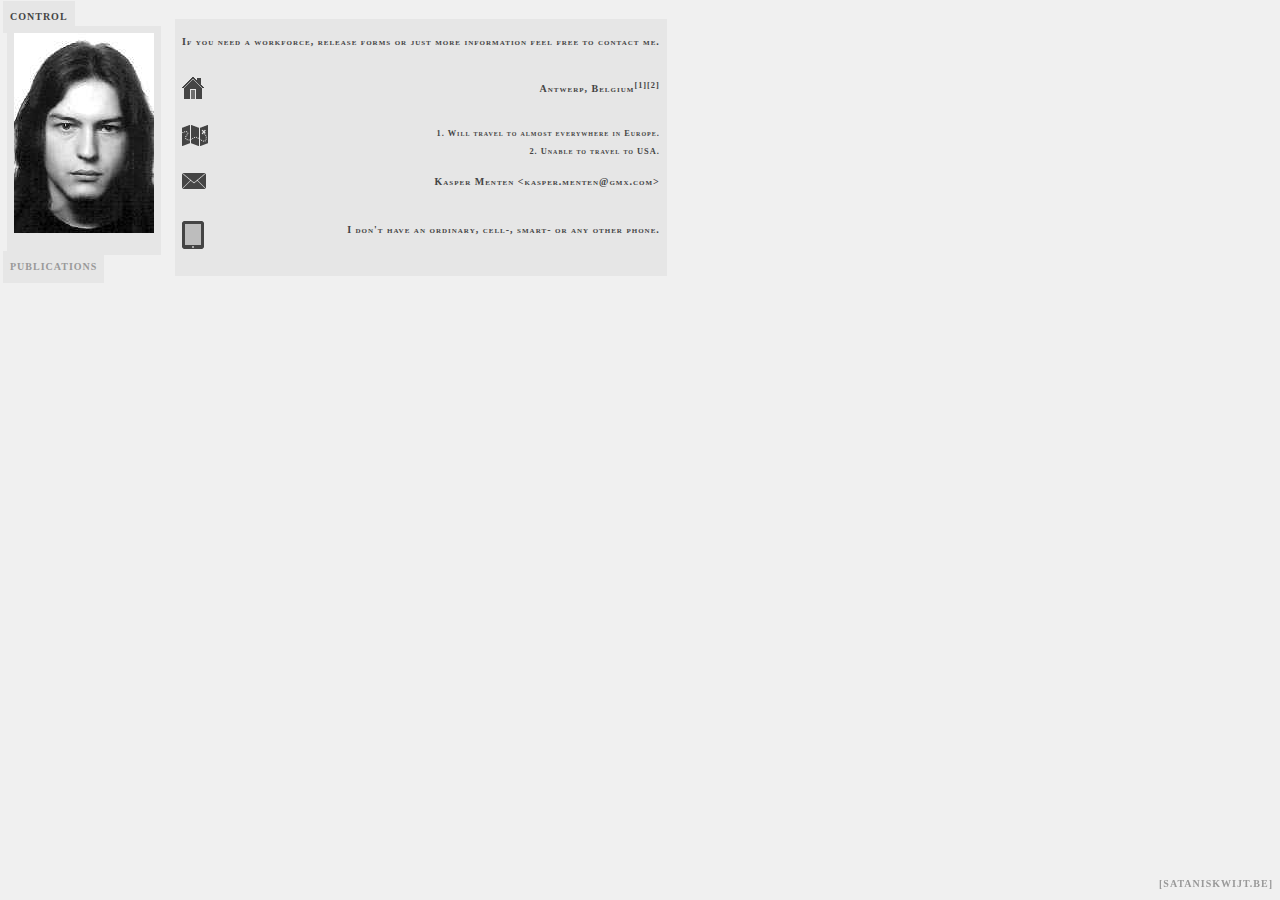
<file: contact.html>
<!DOCTYPE html>
<html lang="en">
	<head>
		<meta charset="utf-8">
		<title>Kasper Menten Graphic Studio Portfolio and so much more.</title>
		<meta name="description" content="This is the personal website and portfolio of Kasper Menten showcasing his most recent work in the fields of photography, web &amp; graphic design, music and cooking">
		<meta name="keywords" content="photography, webdesign, cooking, diy">
		<meta name="DC.rights" scheme="DCTERMS.URI" content="http://creativecommons.org/licenses/by-nc-nd/3.0/">
		<meta name="author" content="Kasper Menten">
		<meta name="viewport" content="width=device-width; initial-scale=1.0">
		<link rel="icon" href="http://kaspermenten.free.fr/favicon.ico">
		<link rel="stylesheet" href="style.css" media="screen">
	</head>
	<body>
		<ul>
			<li>
				control
			</li>
		</ul>
		<div class="ctrl">
			<div class="mug">
				<img src="[data-uri]" alt="mugshot" align="left" />
			</div>
			<div class="control">
				<p class="intro">
					If you need a workforce, release forms or just more information feel free to contact me.
				</p>
				<p class="home">
					Antwerp, Belgium<sup>[1]</sup><sup>[2]</sup>
				</p>
				<p class="sidenote">
					1. Will travel to almost everywhere in Europe.
					<br>
					2. Unable to travel to USA.<!--because of a criminal record-->
				</p>
				<p class="mail">
					Kasper Menten &lt;&#107;&#97;&#115;&#112;&#101;&#114;&#46;&#109;&#101;&#110;&#116;&#101;&#110;&#64;&#103;&#109;&#120;&#46;&#99;&#111;&#109;&gt;
				</p>
				<p class="phone">
					I don't have an ordinary, cell-, smart- or any other phone.
				</p>
				<p class="hidden">
					Soon to expect: couchsurfing, bank account.
				</p>
			</div>
		</div>
		<div class="pub">
			<ul>
				<li>
					<a href="/">publications</a>
				</li>
			</ul>
		</div>
		<p class="god">
			&#91;sataniskwijt&#46;be&#93;
		</p>
		<script type="text/javascript">
			var sc_project = 6784080;
			var sc_invisible = 1;
			var sc_security = "7710a3e5";
		</script>
		<script type="text/javascript" src="http://www.statcounter.com/counter/counter.js"></script>
	</body>
</html>
</file>
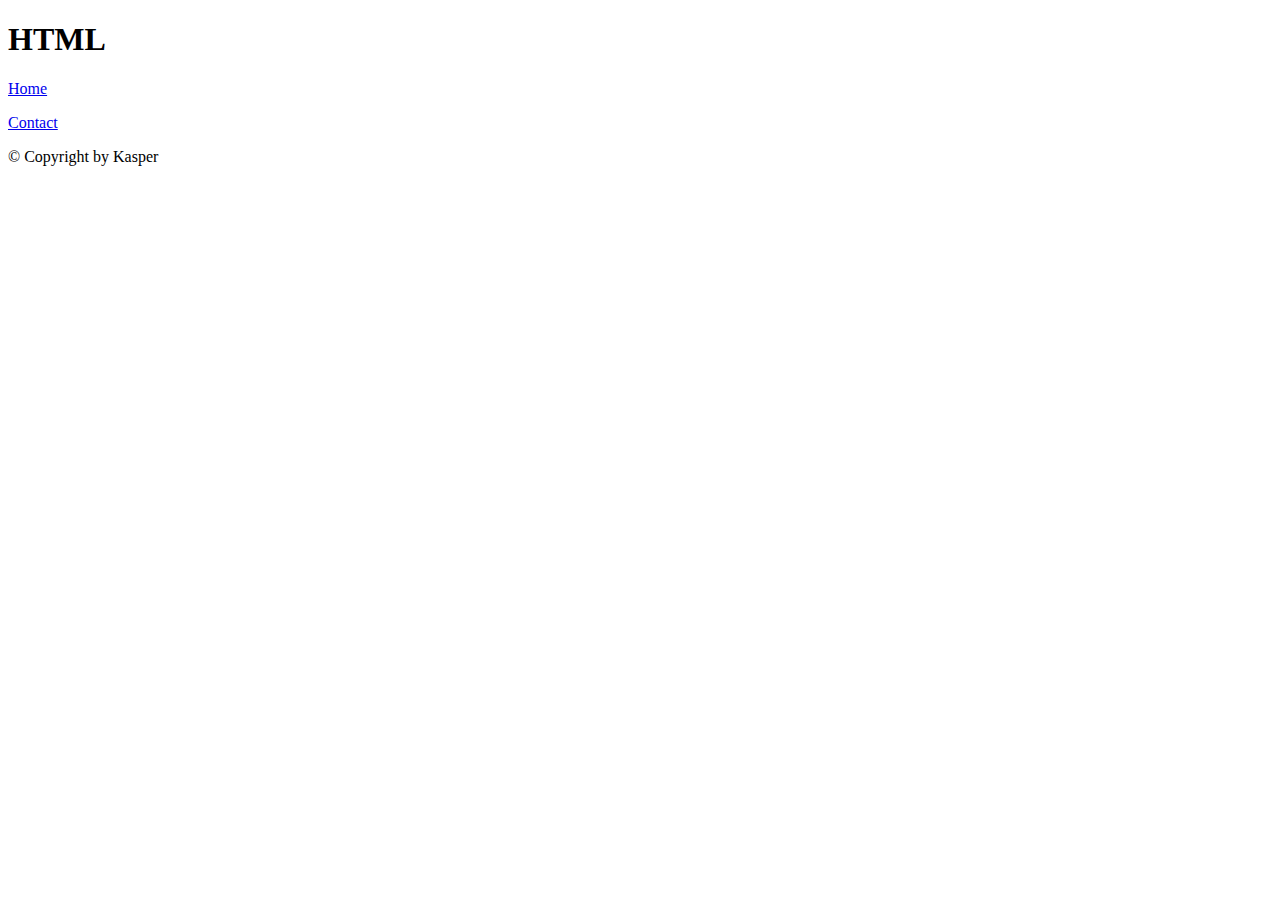
<file: index-rise.html>
<!DOCTYPE html>
<html lang="en">
	<head>
		<meta charset="utf-8" />

		<!-- Always force latest IE rendering engine (even in intranet) & Chrome Frame
		Remove this if you use the .htaccess -->
		<meta http-equiv="X-UA-Compatible" content="IE=edge,chrome=1" />

		<title>HTML</title>
		<meta name="description" content="" />
		<meta name="author" content="Kasper" />

		<meta name="viewport" content="width=device-width; initial-scale=1.0" />

		<!-- Replace favicon.ico & apple-touch-icon.png in the root of your domain and delete these references -->
		<link rel="shortcut icon" href="/favicon.ico" />
		<link rel="apple-touch-icon" href="/apple-touch-icon.png" />
	</head>

	<body>
		<div>
			<header>
				<h1>HTML</h1>
			</header>
			<nav>
				<p>
					<a href="/">Home</a>
				</p>
				<p>
					<a href="/contact">Contact</a>
				</p>
			</nav>

			<div>

			</div>

			<footer>
				<p>
					&copy; Copyright  by Kasper
				</p>
			</footer>
		</div>
	</body>
</html>
</file>
<file: style.css>
@charset "UTF-8";
/* reset */
* {
	margin: 0;
	padding: 0;
	border: 0;
	outline: 0;
	font-size: 100%;
	vertical-align: baseline;
}
body {
	line-height: 1;
	font-size: 62.5%;
	line-height: 18px;
	letter-spacing: 1px;
}
ol, ul {
	list-style: none;
}
blockquote, q {
	quotes: none;
}
:focus {
	outline: 0;
}
.hidden {
	display: none;
}
/* content */
html {
	background: #f0f0f0 no-repeat bottom left fixed;
	background-size: cover;
}
body {
	font-family: "Times New Roman", Times, serif;
	text-align: right;
	margin: 0 auto;
	width: 960px;
	text-transform: uppercase;
	font-variant: small-caps;
	font-weight: bold;
}
body, a {
	color: #999;
	text-decoration: none;
}
a:hover {
	color: #000;
}
ul {
	padding: 1px 3px;
}
li, .control {
	background: #e6e6e6;
	color: #444;
	text-transform: uppercase;
}
sup {
	vertical-align: super;
	font-size: smaller;
}
.pub {
	padding: 26px 7px 3px;
}
.pub ul {
	top: 250px;
}
.ctrl {
	padding: 26px 7px 3px;
}
.ctrl ul {
	top: 575px;
}
.ctrl p {
	min-height: 48px;
	padding-left: 48px;
}
li, .control, .god, .mug {
	padding: 7px;
}
.god, .control, .ctrl, .pub, ul {
	position: fixed;
}
.ctrl, .pub, ul {
	top: 0;
	left: 0;
}
.god {
	bottom: 0;
	right: 0;
}
.sidenote {
	font-size: smaller;
	background: url([data-uri]) no-repeat;
}
.mug {
	background: #e6e6e6;
	width: 140px;
	height: 215px;
}
.control {
	top: 19px;
	left: 175px;
	text-transform: none !important;
}
.intro {
	padding: 7px 0 26px 0 !important;
	min-height: 0 !important;
}
.home {
	background: url([data-uri]) no-repeat;
}
.mail {
	background: url([data-uri]) no-repeat;
}
.phone {
	background: url([data-uri]) no-repeat;
}
.clear {
	clear: both;
}
/* 404 */
#noaccess {
	background: url([data-uri]) no-repeat 0px -130px;
	margin: 0 auto;
	width: 380px;
	height: 250px;
}
#vnv {
	float: left;
	font-size: 32.0em;
}
#fout, #melding {
	float: right;
}
#fout {
	font-size: 3.2em;
	padding: 0 0 13px 0;
	border-bottom: 13px solid #a0a3a7;
}
#melding {
	font-size: 1.3em;
	padding: 7px 0 0 0;
}
.blue {
	color: #345580;
}
.red {
	color: #c33;
}
/* twilight zone */
#magick p {
	height: 66px;
	width: 6px;
}
.c0 {
	background-color: #dcdcdc;
}
.c1 {
	background-color: #999;
}
.c2 {
	background-color: #000;
}
.c3 {
	background-color: #e6e6e6;
}
.c4 {
	background-color: #444;
}
.c5 {
	background-color: #a0a3a7;
}
.c6 {
	background-color: #345580;
}
.c7 {
	background-color: #c33;
}
</file>
